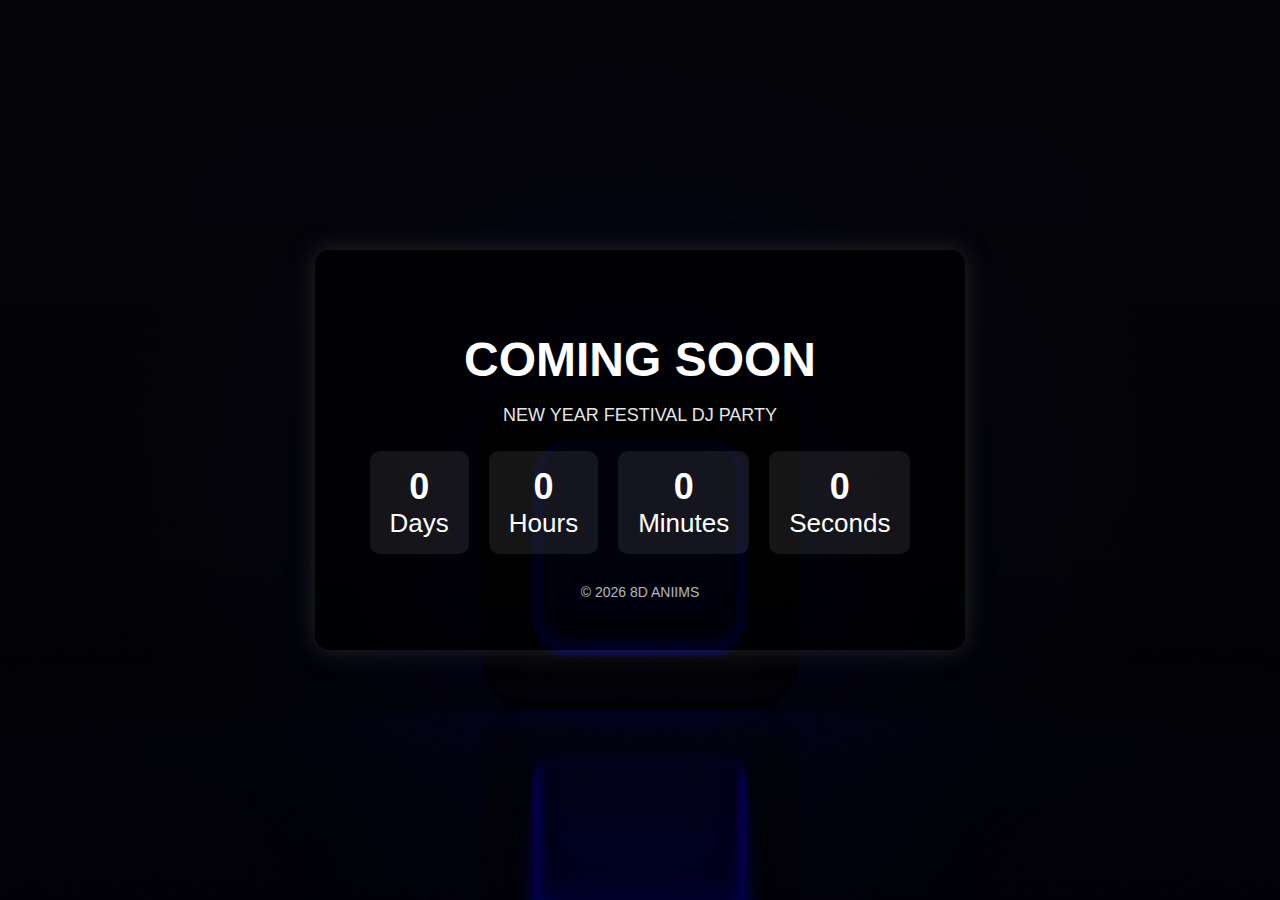
<file: day down_1.html>
<!DOCTYPE html>
<html lang="en">
<head>
<meta charset="UTF-8">
<meta name="viewport" content="width=device-width, initial-scale=1.0">

<title>COMING SOON</title>
<link rel="icon" href="assets/images/author.jpg" type="image/gif/png/jpg">

<style>

*{
box-sizing:border-box;
}

body{
margin:0;
padding:20px;
font-family:Arial, Helvetica, sans-serif;
min-height:100vh;
display:flex;
justify-content:center;
align-items:center;
text-align:center;
color:white;

background:
linear-gradient(rgba(0, 0, 0, 0.55), rgba(0, 0, 0, 0.65)),
url("assets/images/main-bg.jpg");

background-size:cover;
background-position:center;
background-repeat:no-repeat;
background-attachment:fixed;
}

.container{
background:rgba(0,0,0,0.65);
padding:50px 40px;
border-radius:15px;
width:100%;
max-width:650px;
box-shadow:0 0 25px rgba(61, 61, 61, 0.6);
}

h1{
font-size:48px;
margin-bottom:15px;
}

p{
font-size:18px;
margin-bottom:25px;
opacity:0.9;
}

.timer{
display:flex;
justify-content:center;
gap:20px;
font-size:26px;
flex-wrap:wrap;
}

.time-box{
background:#ffffff15;
padding:15px 20px;
border-radius:10px;
min-width:90px;
}

.time-box span{
display:block;
font-size:36px;
font-weight:bold;
}

.footer{
margin-top:30px;
font-size:14px;
opacity:0.7;
}

/* Tablet */

@media(max-width:900px){

h1{
font-size:38px;
}

.timer{
font-size:22px;
}

.time-box span{
font-size:32px;
}

}

/* Mobile */

@media(max-width:600px){

body{
padding:15px;
}

.container{
padding:40px 25px;
}

h1{
font-size:28px;
}

p{
font-size:16px;
}

.timer{
gap:12px;
}

.time-box{
padding:12px 15px;
}

.time-box span{
font-size:26px;
}

}

/* Very small phones */

@media(max-width:400px){

.timer{
flex-direction:column;
align-items:center;
}

.time-box{
width:120px;
}

}

</style>
</head>

<body>

<div class="container">

<h1>COMING SOON</h1>

<p>NEW YEAR FESTIVAL DJ PARTY</p>

<div class="timer">

<div class="time-box">
<span id="days">0</span>
Days
</div>

<div class="time-box">
<span id="hours">0</span>
Hours
</div>

<div class="time-box">
<span id="minutes">0</span>
Minutes
</div>

<div class="time-box">
<span id="seconds">0</span>
Seconds
</div>

</div>

<div class="footer">
© 2026 8D ANIIMS
</div>

</div>

<script>

var countDownDate = new Date("Apr 14, 2026 12:00:00").getTime();

var x = setInterval(function(){

var now = new Date().getTime();

var distance = countDownDate - now;

var days = Math.floor(distance / (1000 * 60 * 60 * 24));
var hours = Math.floor((distance % (1000 * 60 * 60 * 24)) / (1000 * 60 * 60));
var minutes = Math.floor((distance % (1000 * 60 * 60)) / (1000 * 60));
var seconds = Math.floor((distance % (1000 * 60)) / 1000);

document.getElementById("days").innerHTML = days;
document.getElementById("hours").innerHTML = hours;
document.getElementById("minutes").innerHTML = minutes;
document.getElementById("seconds").innerHTML = seconds;

if(distance < 0){
clearInterval(x);
document.querySelector(".timer").innerHTML = "Website is Live!";
}

},1000);

</script>

</body>
</html>
</file>
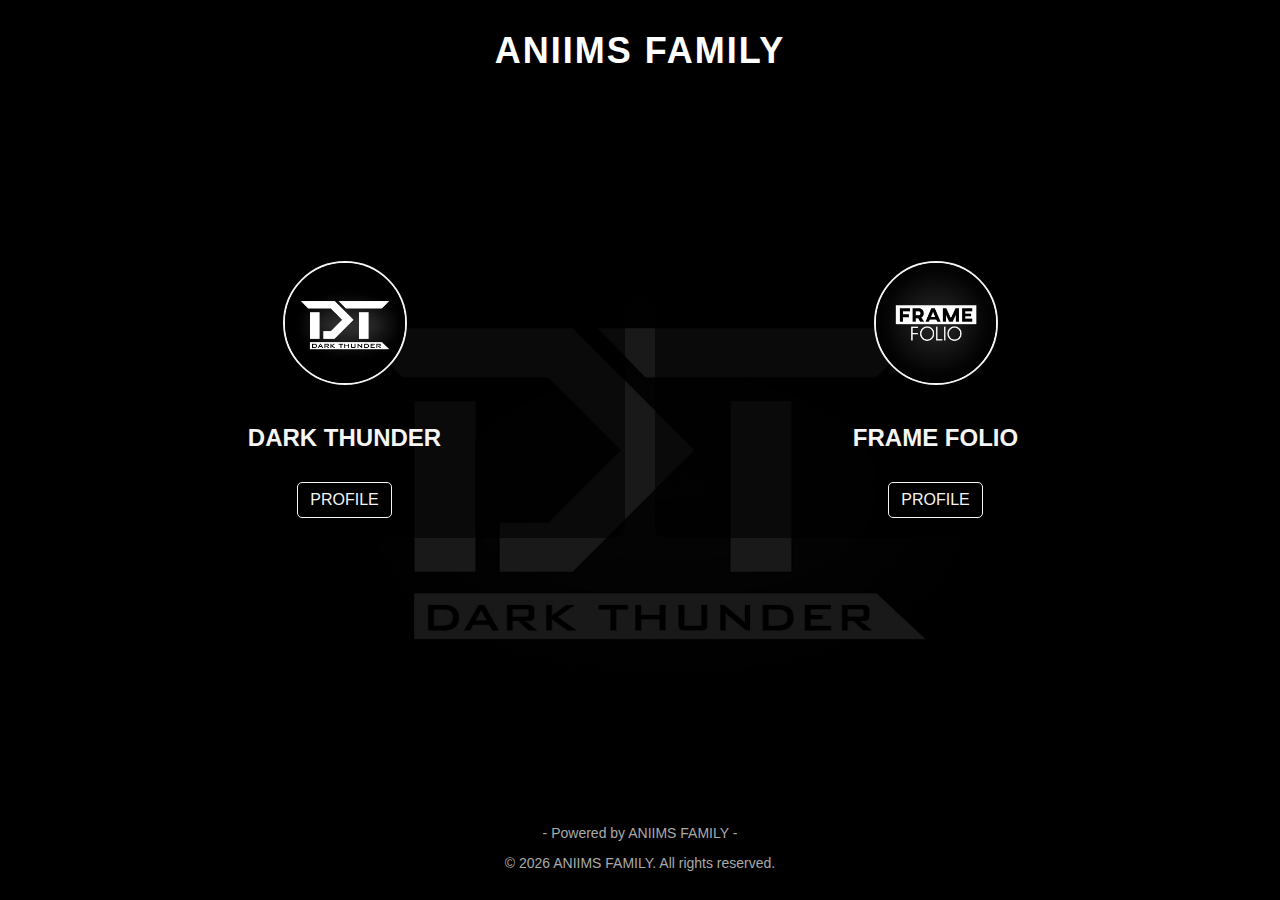
<file: link_1/Dark Thunder.html>
<!DOCTYPE html>
<html lang="en">
<head>
  <meta charset="UTF-8" />
  <meta name="viewport" content="width=device-width, initial-scale=1.0"/>
  <title>ANIIMS FAMILY</title>
  <link rel="stylesheet" href="style.css" />
</head>
<body>
  <header>
    <h1 class="page-title">ANIIMS FAMILY</h1>
  </header>

  <main class="profiles-container">
    <div class="profile-card">
      <img src="7.jpg" alt="Profile 1" class="profile-img" />
      <h2>DARK THUNDER</h2>
      <a href="https://zedge.me/dark-thunder-341183255" class="profile-link">PROFILE</a>
    </div>

    <!--<div class="profile-card">
      <img src="5.jpg" alt="Profile 2" class="profile-img" />
      <h2>PSYCHO STUDIO</h2>
      <a href="https://zedge.me/psycho-studio" class="profile-link">PROFILE</a>
    </div>-->

    <!--<div class="profile-card">
      <img src="6.jpg" alt="Profile 3" class="profile-img" />
      <h2>WALL LAB</h2>
      <a href="https://zedge.me/wall-lab" class="profile-link">PROFILE</a>
    </div>-->

    <div class="profile-card">
      <img src="3.jpg" alt="Profile 3" class="profile-img" />
      <h2>FRAME FOLIO</h2>
      <a href="https://zedge.me/frame-folio" class="profile-link">PROFILE</a>
    </div>

    <!--<div class="profile-card">
      <img src="1.jpg" alt="Profile 4" class="profile-img" />
      <h2>COLOUR COVE</h2>
      <a href="https://zedge.me/colour-cove" class="profile-link">PROFILE</a>
    </div>-->

     <!--<div class="profile-card">
      <img src="2.jpg" alt="Profile 4" class="profile-img" />
      <h2>DOTPIX</h2>
      <a href="https://zedge.me/dotpix" class="profile-link">PROFILE</a>
    </div>-->
  </main>

  <footer class="footer">
    <p>- Powered by ANIIMS FAMILY -</p>
    <p>&copy; 2026 ANIIMS FAMILY. All rights reserved.</p>
  </footer>
</body>
</html>
</file>
<file: link_1/style.css>
body {
  margin: 0;
  font-family: Arial, sans-serif;
  background: url('DARK THUNDER LOGO.jpg') no-repeat center center fixed;
  background-size: cover;
  color: #f5f5f5;
  display: flex;
  flex-direction: column;
  min-height: 100vh;
}

.page-title {
  font-size: 36px;
  text-align: center;
  margin: 30px 0;
  letter-spacing: 2px;
  color: #ffffff;
}

.profiles-container {
  display: grid;
  grid-template-columns: repeat(auto-fit, minmax(250px, 1fr));
  gap: 30px;
  padding: 20px;
  width: 90%;
  max-width: 1200px;
  margin: auto;
}

.profile-card {
  background-color: rgba(0, 0, 0, 0.6);
  border-radius: 10px;
  padding: 20px;
  text-align: center;
  transition: transform 0.3s ease;
}

.profile-card:hover {
  transform: scale(1.05);
}

.profile-img {
  width: 120px;
  height: 120px;
  border-radius: 50%;
  object-fit: cover;
  border: 2px solid #f5f5f5;
  margin-bottom: 15px;
}

.profile-link {
  display: inline-block;
  margin-top: 10px;
  text-decoration: none;
  color: #f5f5f5;
  font-size: 16px;
  border: 1px solid #f5f5f5;
  padding: 8px 12px;
  border-radius: 5px;
  transition: background-color 0.3s ease, color 0.3s ease;
}

.profile-link:hover {
  background-color: #1e90ff;
  color: #fff;
}

.footer {
  text-align: center;
  padding: 15px;
  color: #aaa;
  font-size: 14px;
  margin-top: auto;
}
</file>
